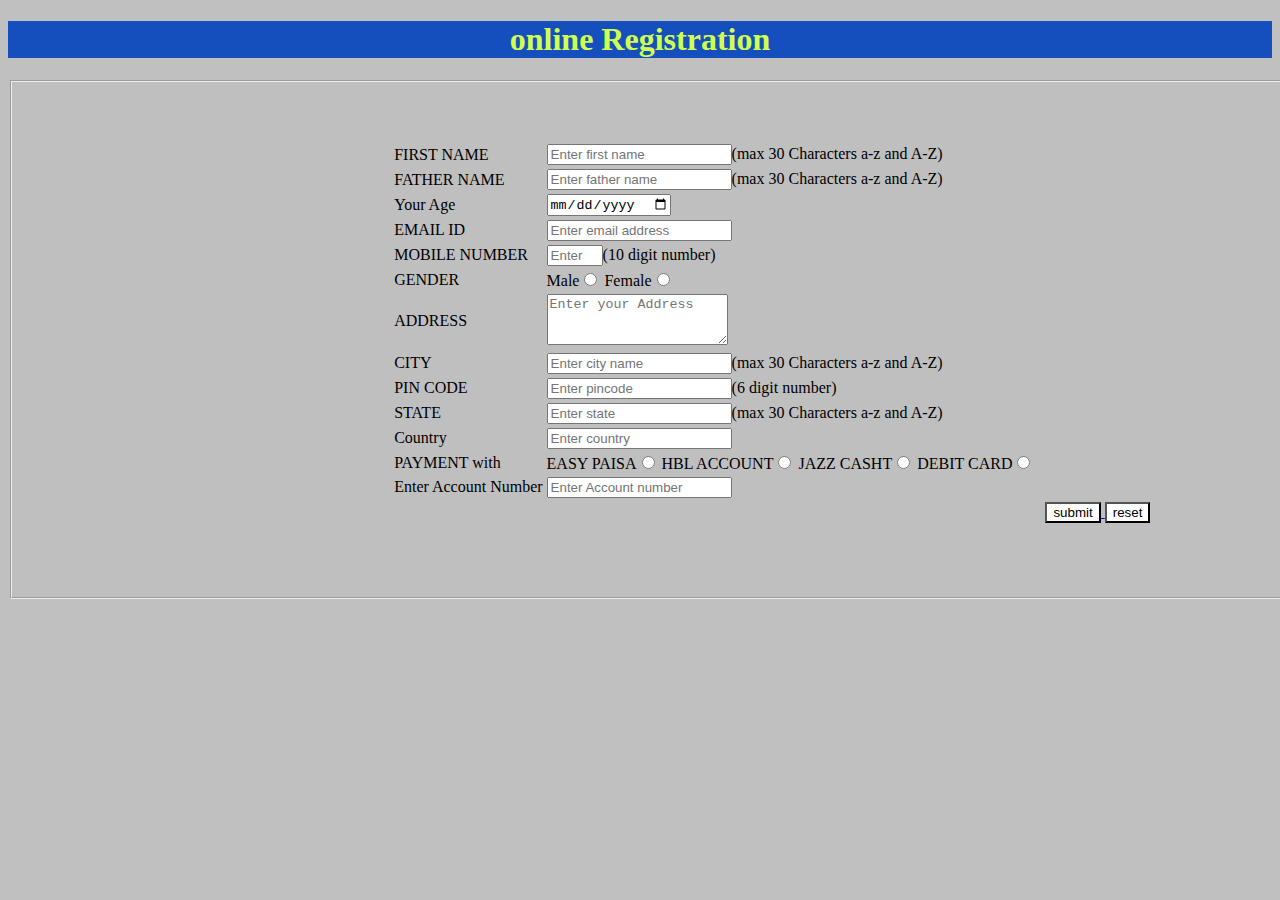
<file: form.html>
<!DOCTYPE html>
<html lang="en">

<head>
    <meta charset="UTF-8">
    <meta name="viewport" content="width=device-width, initial-scale=1.0">
    <title>Document</title>
    <link rel="stylesheet" href="style.css">
</head>

<body style="background-color:  silver;">
    <div style="background-color: rgb(21, 79, 189);text-align: center; height: 100%; width: 100%;">
        <h1 style="color: rgb(208, 255, 80); ">online Registration</h1>
    </div>
    <div style=" ">
        <fieldset style="background-color:rgb(191, 191, 191); height: 500px; width: 860px; padding-right: 15%; padding-left: 30%;">
            

        <table>
            <tr>
                <td>FIRST NAME</td>
                <td><input type="text" required name="Firstname" maxlength="30" placeholder="Enter first name">(max 30
                    Characters a-z and A-Z)
                </td>
                <br>
                <br>
                <br>
            </tr>

            <tr>
                <td>FATHER NAME</td>
                <td><input type="text" required name="Fathername" maxlength="30" placeholder="Enter father name">(max 30
                    Characters a-z and A-Z)
                </td>
            </tr>

            <tr>
                <td>Your Age</td>
                <td><input type="date" name="Date Of birth"></td>
            </tr>

            <tr>
                <td>EMAIL ID</td>
                <td><input type="email " required name="EMAIL ID" placeholder="Enter email address"></td>
            </tr>
            <tr>
                <td>MOBILE NUMBER</td>
                <td><input type="number" name="mobile number" min="1" max="10" placeholder="Enter mobile number">(10
                    digit number)</td>
            </tr>
            <tr>
                <td>GENDER</td>
                <td>
                    Male<input type="radio" name="Gender" id="Gender">
                    Female<input type="radio" name="Gender" id="Gender">
                </td>
            </tr>
            <tr>
                <td>ADDRESS</td>
                <td><textarea name="address" cols="20" rows="3" placeholder="Enter your Address"></textarea></td>
            </tr>
            <tr>
                <td>CITY</td>
                <td><input type="text" name="text" maxlength="30" placeholder="Enter city name">(max 30 Characters a-z
                    and A-Z)</td>
            </tr>
            <tr>
                <td>PIN CODE</td>
                <td><input type="password" name="pin code" m placeholder="Enter pincode">(6 digit number)</td>
            </tr>
            <tr>
                <td>STATE</td>
                <td><input type="text" name="text" maxlength="30" placeholder="Enter state">(max 30 Characters a-z and
                    A-Z)</td>
            </tr>
            <tr>
                <td>Country</td>
                <td><input type="text" name="text" placeholder="Enter country"></td>
            </tr>
            <tr>
                <td>PAYMENT with</td>
                <td>
                    EASY PAISA<input type="radio" name="Gender" id="Gender">
                    HBL ACCOUNT<input type="radio" name="Gender" id="Gender">
                   JAZZ CASHT<input type="radio" name="Gender" id="Gender">
                   DEBIT CARD<input type="radio" name="Gender" id="Gender">
                </td>
            </tr>
            <tr>
                <td>Enter Account Number</td>
                <td>
                    <input type="number" placeholder="Enter Account number">
                </td>
            </tr>
            <tr>
                <td></td>
                <td></td>
                <td></td>
                <td></td>


                <td>
                    <a href="form2.html">
                        <button style="background-color:white ;">submit</button>
                    </a>

                    <input style="background-color:white ;" type="reset" name="reset" value="reset" onclick="location.reload()">
                </td>
            </tr>
        </table>
        </fieldset>
    </div>
</body>

</html>
</file>
<file: style.css>
body{
    /* background-color: darkcyan; */
    background-color: silver;
}
nav{

}
fieldset{
    background-color:#6161f8;
    opacity: 1;
    width: 50;
    height: 50;
}
.res{
    overflow-x: auto;
}
.card1,.card2,.card3{
    display: flex;
    font-size: larger;
    margin-top: 40px;
    
    /* width: 70px; */
    margin-top: 10px;
    
}
.maincard{
    display: flex;
    flex-direction: row;
    /* justify-content: space-around; */
    justify-content: space-evenly;
    flex-wrap: wrap;
    
}
@media only screen and (max-width: 600px) {
    .card1,.card2,.card3{

        width: 40%;
        height: 200px;
        background-color: slategray;
        
    }
    .footer{
        /* margin-top: 500px; */
        width: 100%;
        top: 420%;
        
        
    }
    .maincard{
        
        width: 320px;
        justify-content: space-around;
    }
    .imag{
        width: 140px;
        height: 116px;
    }
    .card{
        background-color: silver;
        border: none;
       
    }
    
    
  }
</file>
